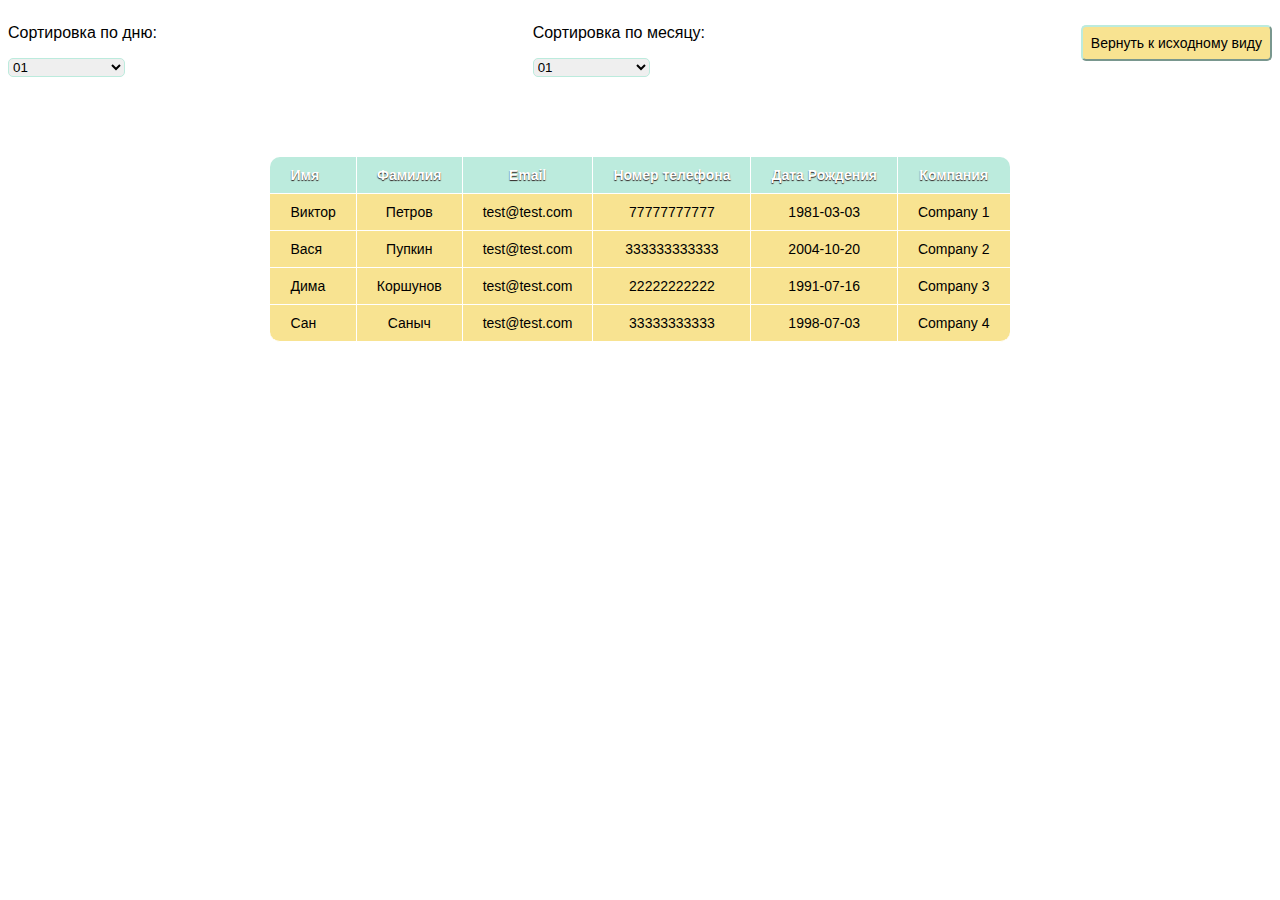
<file: index.html>
<!DOCTYPE html>
<html lang="en">
<head>
    <meta charset="UTF-8">
    <meta name="viewport" content="width=device-width, initial-scale=1.0">
    <title>Document</title>
    <!-- <link rel="stylesheet" href="css/style.css"> -->
    <link rel="stylesheet" type="text/css" href="css/style.css" />
</head>
<body>

    <div class="selects-container">
        <div class="select"> 
            <p>Сортировка по дню:</p>
            <select name="day" id="day">
                <option>01</option>
                <option>02</option>
                <option>03</option>
                <option>04</option>
                <option>05</option>
                <option>06</option>
                <option>07</option>
                <option>08</option>
                <option>09</option>
                <option>10</option>
                <option>11</option>
                <option>12</option>
                <option>13</option>
                <option>14</option>
                <option>15</option>
                <option>16</option>
                <option>17</option>
                <option>18</option>
                <option>19</option>
                <option>20</option>
                <option>21</option>
                <option>22</option>
                <option>23</option>
                <option>24</option>
                <option>25</option>
                <option>26</option>
                <option>27</option>
                <option>28</option>
                <option>29</option>
                <option>30</option>
                <option>31</option>
            </select>
        </div>
        
        <div class="select">
            <p>Сортировка по месяцу:</p>
            <select name="month" id="month">
                <option>01</option>
                <option>02</option>
                <option>03</option>
                <option>04</option>
                <option>05</option>
                <option>06</option>
                <option>07</option>
                <option>08</option>
                <option>09</option>
                <option>10</option>
                <option>11</option>
                <option>12</option>
            </select>
        </div>
        

        <button class="btn" id="initialView">Вернуть к исходному виду</button>
    </div>

    <table>
        <thead>
            <tr>
                <th>Имя</th>
                <th>Фамилия</th>
                <th>Email</th>
                <th>Номер телефона</th>
                <th>Дата Рождения</th>
                <th>Компания</th>
            </tr>
        </thead>
        <tbody>

        </tbody>
    </table>
    <script src="js/script.js"></script>
</body>
</html>
</file>
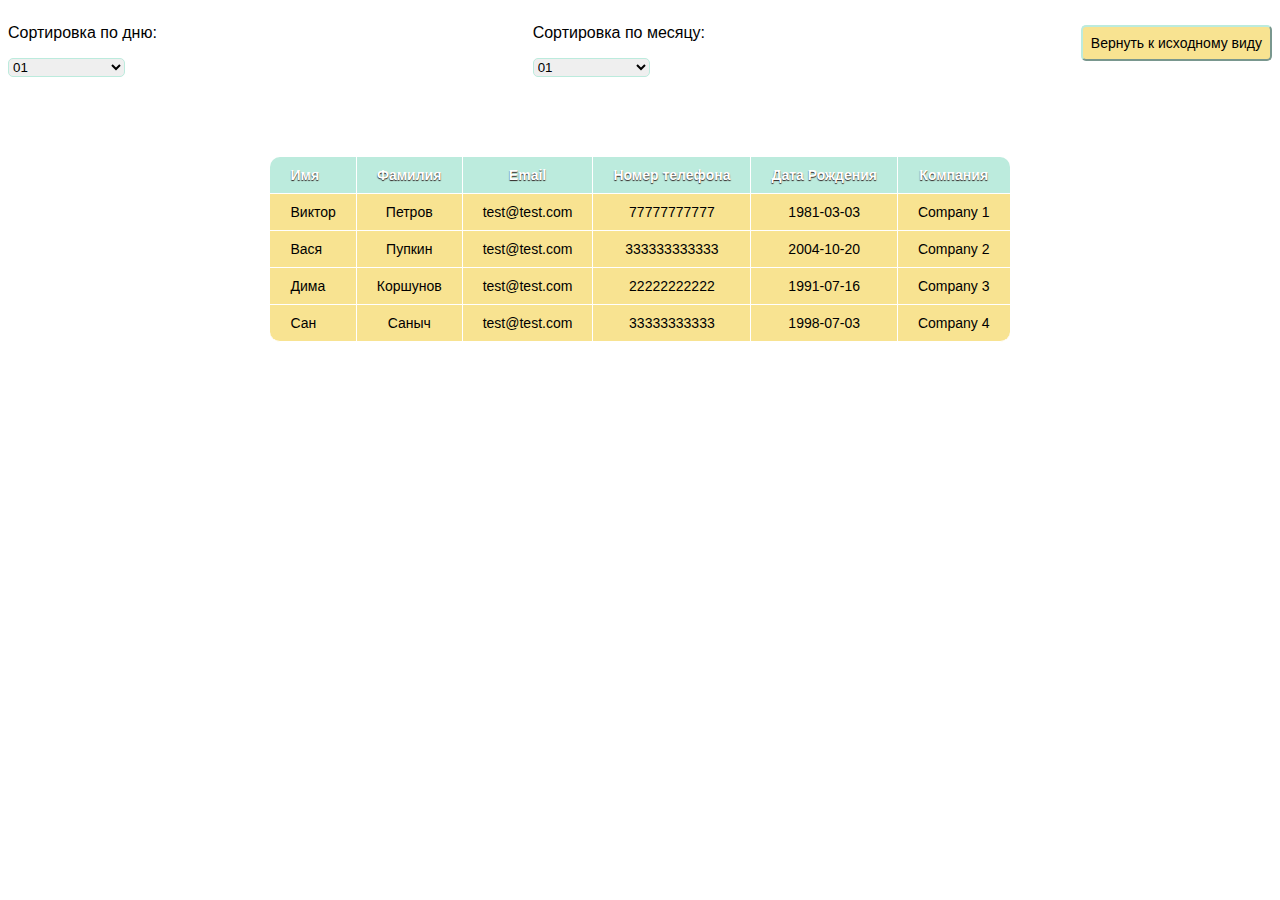
<file: task-1/index.html>
<!DOCTYPE html>
<html lang="en">
<head>
    <meta charset="UTF-8">
    <meta name="viewport" content="width=device-width, initial-scale=1.0">
    <title>Document</title>
    
    <link rel="stylesheet" type="text/css" href="css/style.css" />
</head>
<body>

    <div class="selects-container">
        <div class="select"> 
            <p>Сортировка по дню:</p>
            <select name="day" id="day">
                <option>01</option>
                <option>02</option>
                <option>03</option>
                <option>04</option>
                <option>05</option>
                <option>06</option>
                <option>07</option>
                <option>08</option>
                <option>09</option>
                <option>10</option>
                <option>11</option>
                <option>12</option>
                <option>13</option>
                <option>14</option>
                <option>15</option>
                <option>16</option>
                <option>17</option>
                <option>18</option>
                <option>19</option>
                <option>20</option>
                <option>21</option>
                <option>22</option>
                <option>23</option>
                <option>24</option>
                <option>25</option>
                <option>26</option>
                <option>27</option>
                <option>28</option>
                <option>29</option>
                <option>30</option>
                <option>31</option>
            </select>
        </div>
        
        <div class="select">
            <p>Сортировка по месяцу:</p>
            <select name="month" id="month">
                <option>01</option>
                <option>02</option>
                <option>03</option>
                <option>04</option>
                <option>05</option>
                <option>06</option>
                <option>07</option>
                <option>08</option>
                <option>09</option>
                <option>10</option>
                <option>11</option>
                <option>12</option>
            </select>
        </div>
        

        <button class="btn" id="initialView">Вернуть к исходному виду</button>
    </div>

    <table id="table_id">
        <thead>
            <tr>
                <th>Имя</th>
                <th>Фамилия</th>
                <th>Email</th>
                <th>Номер телефона</th>
                <th>Дата Рождения</th>
                <th>Компания</th>
            </tr>
        </thead>
        <tbody>

        </tbody>
    </table>
    <script src="js/script.js"></script>
</body>
</html>
</file>
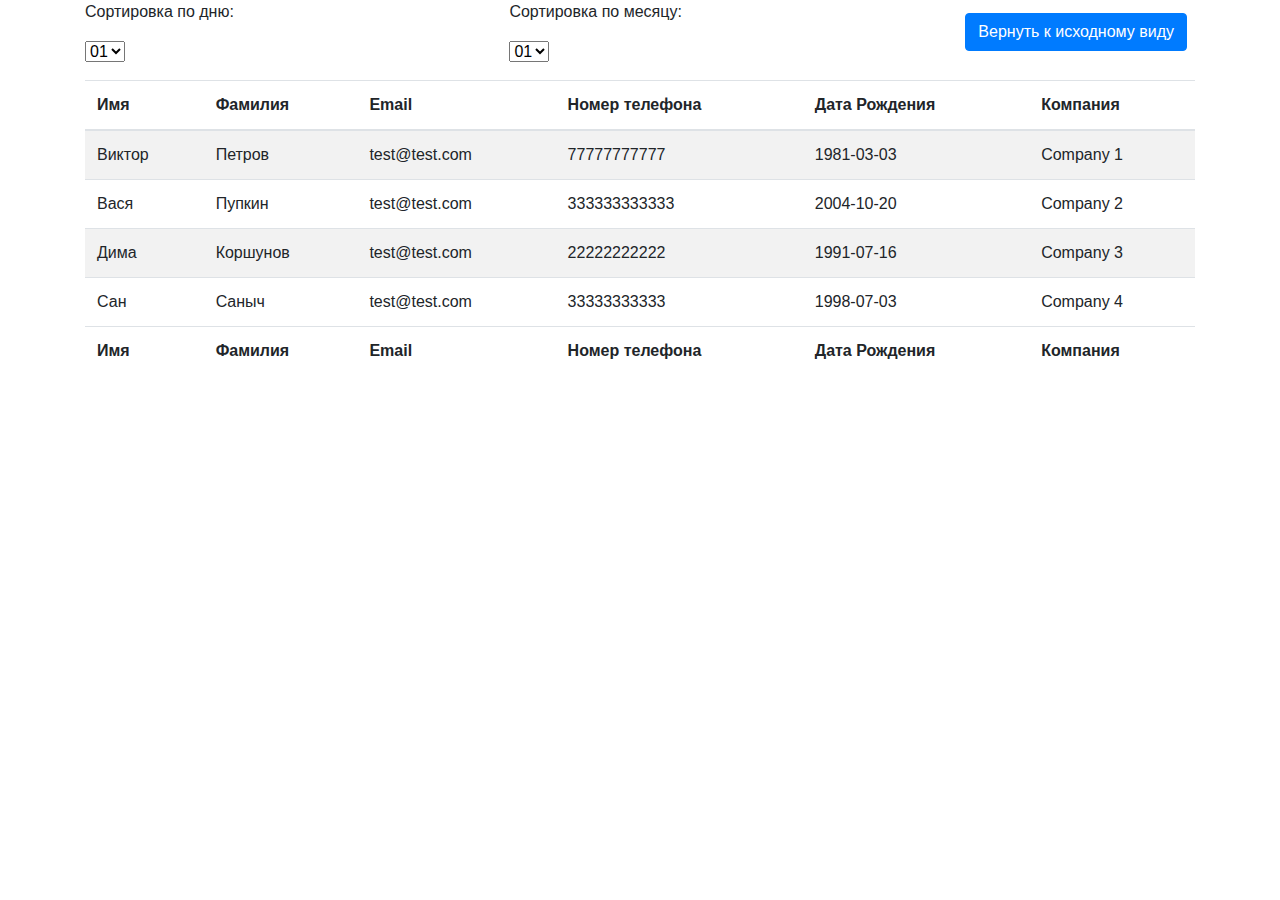
<file: task-2/index.html>
<!DOCTYPE html>
<html lang="en">
<head>
    <meta charset="UTF-8">
    <meta name="viewport" content="width=device-width, initial-scale=1.0">
    <title>Document</title>
    <link rel="stylesheet" href="https://stackpath.bootstrapcdn.com/bootstrap/4.4.1/css/bootstrap.min.css" integrity="sha384-Vkoo8x4CGsO3+Hhxv8T/Q5PaXtkKtu6ug5TOeNV6gBiFeWPGFN9MuhOf23Q9Ifjh" crossorigin="anonymous">
    <link rel="stylesheet" type="text/css" href="https://cdn.datatables.net/1.10.20/css/jquery.dataTables.css">
    <link rel="stylesheet" type="text/css" href="css/style.css" />
</head>
<body>

    <div class="container">
        <div class="selects-container">
            <div class="select"> 
                <p>Сортировка по дню:</p>
                <select name="day" id="day">
                    <option>01</option>
                    <option>02</option>
                    <option>03</option>
                    <option>04</option>
                    <option>05</option>
                    <option>06</option>
                    <option>07</option>
                    <option>08</option>
                    <option>09</option>
                    <option>10</option>
                    <option>11</option>
                    <option>12</option>
                    <option>13</option>
                    <option>14</option>
                    <option>15</option>
                    <option>16</option>
                    <option>17</option>
                    <option>18</option>
                    <option>19</option>
                    <option>20</option>
                    <option>21</option>
                    <option>22</option>
                    <option>23</option>
                    <option>24</option>
                    <option>25</option>
                    <option>26</option>
                    <option>27</option>
                    <option>28</option>
                    <option>29</option>
                    <option>30</option>
                    <option>31</option>
                </select>
            </div>
            
            <div class="select">
                <p>Сортировка по месяцу:</p>
                <select name="month" id="month">
                    <option>01</option>
                    <option>02</option>
                    <option>03</option>
                    <option>04</option>
                    <option>05</option>
                    <option>06</option>
                    <option>07</option>
                    <option>08</option>
                    <option>09</option>
                    <option>10</option>
                    <option>11</option>
                    <option>12</option>
                </select>
            </div>
            

            <button class="btn btn-primary m-2" id="initialView">Вернуть к исходному виду</button>
        </div>

        <table id="table_id"  class="table table-striped">
            <thead>
                <tr>
                    <th>Имя</th>
                    <th>Фамилия</th>
                    <th>Email</th>
                    <th>Номер телефона</th>
                    <th>Дата Рождения</th>
                    <th>Компания</th>
                </tr>
            </thead>
            <tbody>

            </tbody>
            <tfoot>
                <tr>
                    <th>Имя</th>
                    <th>Фамилия</th>
                    <th>Email</th>
                    <th>Номер телефона</th>
                    <th>Дата Рождения</th>
                    <th>Компания</th>
                </tr>
            </tfoot>
        </table>
        
    </div>

    <script src="https://ajax.googleapis.com/ajax/libs/jquery/3.4.1/jquery.min.js"></script>
    <script src="https://cdn.jsdelivr.net/npm/popper.js@1.16.0/dist/umd/popper.min.js" integrity="sha384-Q6E9RHvbIyZFJoft+2mJbHaEWldlvI9IOYy5n3zV9zzTtmI3UksdQRVvoxMfooAo" crossorigin="anonymous"></script>
    <script src="https://stackpath.bootstrapcdn.com/bootstrap/4.4.1/js/bootstrap.min.js" integrity="sha384-wfSDF2E50Y2D1uUdj0O3uMBJnjuUD4Ih7YwaYd1iqfktj0Uod8GCExl3Og8ifwB6" crossorigin="anonymous"></script>
    <script type="text/javascript" charset="utf8" src="https://cdn.datatables.net/1.10.20/js/jquery.dataTables.js"></script>
    <script src="js/main.js"></script>
</body>
</html>
</file>
<file: css/style.css>
body {
    font-family: "Lucida Sans Unicode", "Lucida Grande", Sans-Serif; 
}

table {
    margin: 5rem auto;
    font-family: "Lucida Sans Unicode", "Lucida Grande", Sans-Serif;
    font-size: 14px;
    border-radius: 10px;
    border-spacing: 0;
    text-align: center;
}

th {
    background: #BCEBDD;
    color: white;
    text-shadow: 0 1px 1px #2D2020;
    padding: 10px 20px;
}

th, td {
    border-style: solid;
    border-width: 0 1px 1px 0;
    border-color: white;
}

th:first-child, td:first-child {
    text-align: left;
}

th:first-child {
    border-top-left-radius: 10px;
}

th:last-child {
    border-top-right-radius: 10px;
    border-right: none;
}

td {
    padding: 10px 20px;
    background: #F8E391;
}

tr:last-child td:first-child {
    border-radius: 0 0 0 10px;
}

tr:last-child td:last-child {
    border-radius: 0 0 10px 0;
}

tr td:last-child {
    border-right: none;
}

select {
    font-family: "Lucida Sans Unicode", "Lucida Grande", Sans-Serif;
    padding-right: 5rem;
    text-align: left;
    border-radius: 5px;
    border-color: #BCEBDD; 
}

select:hover {
    background-color: #F8E391;
}

.selects-container {
    display: flex;
    justify-content: space-between;
    align-items: center;
}

.btn {
    padding: .5rem;
    font-family: "Lucida Sans Unicode", "Lucida Grande", Sans-Serif;
    font-size: 14px;
    background: #F8E391;
    border-color: #BCEBDD;
    border-radius: 5px; 
}

.btn:hover {
    text-shadow: 0 1px 1px #2D2020;
    background: #BCEBDD;
    color: white;
}
</file>
<file: task-1/css/style.css>
body {
    font-family: "Lucida Sans Unicode", "Lucida Grande", Sans-Serif; 
}

table {
    margin: 5rem auto;
    font-family: "Lucida Sans Unicode", "Lucida Grande", Sans-Serif;
    font-size: 14px;
    border-radius: 10px;
    border-spacing: 0;
    text-align: center;
}

th {
    background: #BCEBDD;
    color: white;
    text-shadow: 0 1px 1px #2D2020;
    padding: 10px 20px;
}

th, td {
    border-style: solid;
    border-width: 0 1px 1px 0;
    border-color: white;
}

th:first-child, td:first-child {
    text-align: left;
}

th:first-child {
    border-top-left-radius: 10px;
}

th:last-child {
    border-top-right-radius: 10px;
    border-right: none;
}

td {
    padding: 10px 20px;
    background: #F8E391;
}

tr:last-child td:first-child {
    border-radius: 0 0 0 10px;
}

tr:last-child td:last-child {
    border-radius: 0 0 10px 0;
}

tr td:last-child {
    border-right: none;
}

select {
    font-family: "Lucida Sans Unicode", "Lucida Grande", Sans-Serif;
    padding-right: 5rem;
    text-align: left;
    border-radius: 5px;
    border-color: #BCEBDD; 
}

select:hover {
    background-color: #F8E391;
}

input {
    font-family: "Lucida Sans Unicode", "Lucida Grande", Sans-Serif;
    padding-right: 5rem;
    text-align: left;
    border: 1px solid;
    border-radius: 5px;
    border-color: #BCEBDD;
}

.selects-container {
    display: flex;
    justify-content: space-between;
    align-items: center;
    margin-bottom: 1rem;
}

.btn {
    padding: .5rem;
    font-family: "Lucida Sans Unicode", "Lucida Grande", Sans-Serif;
    font-size: 14px;
    background: #F8E391;
    border-color: #BCEBDD;
    border-radius: 5px; 
}

.btn:hover {
    text-shadow: 0 1px 1px #2D2020;
    background: #BCEBDD;
    color: white;
}
</file>
<file: task-2/css/style.css>
.selects-container {
    display: flex;
    justify-content: space-between;
    align-items: center;
    margin-bottom: 1rem;
}
</file>
